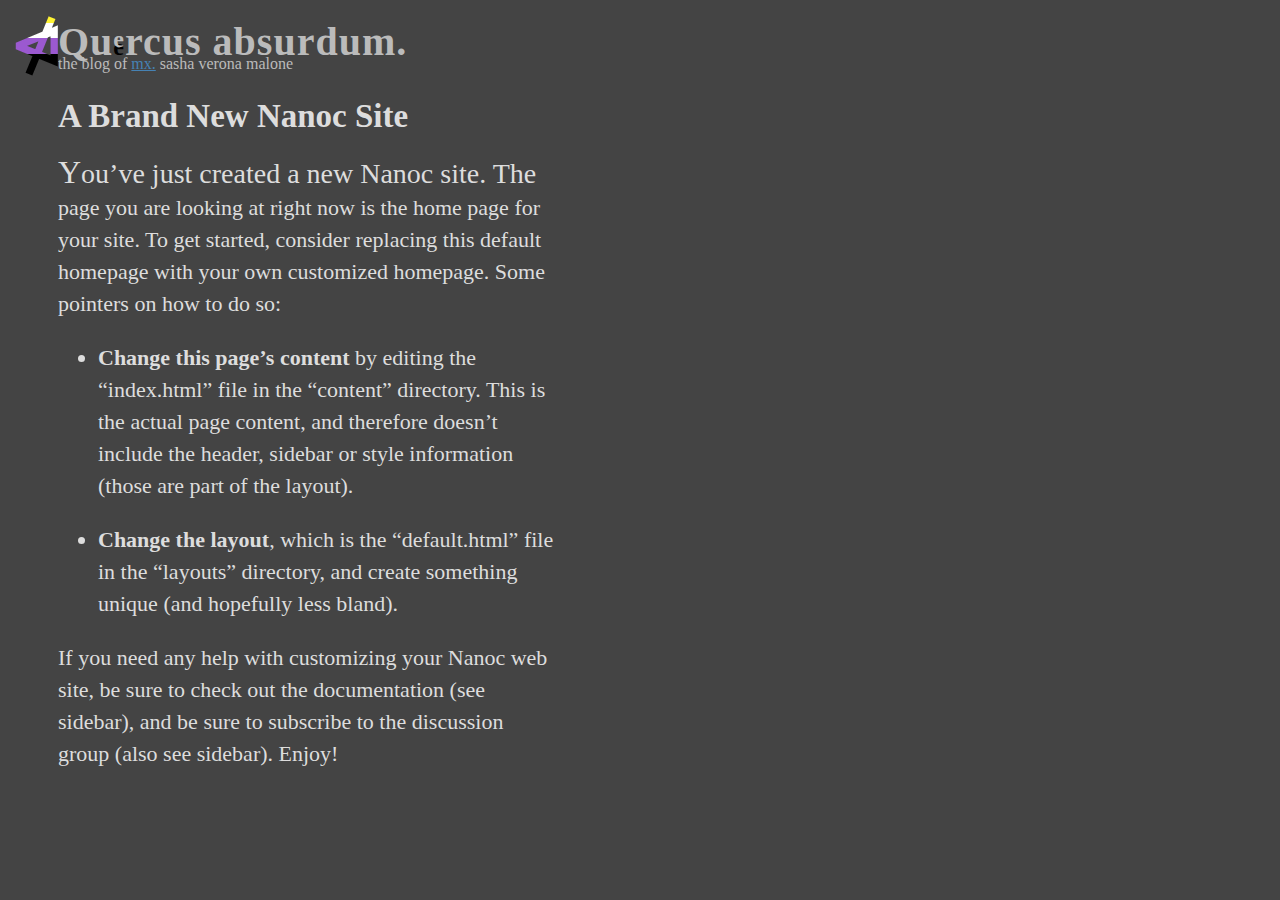
<file: output/index.html>
<!doctype html>
<html lang="en">
    <head>
        <meta charset="utf-8">
        <meta name="viewport" content="width=device-width, initial-scale=1, shrink-to-fit=no">

        <title>Home</title>
        <link rel="stylesheet" href="style.css" />
    </head>
    <body>
        <div id="left">
            <h1 id="splash" class="enby">&ntriangleleft;</span>
        </div>
        <div id="main">
            <div id="header">
                <h1 id="title">Qu<span class="ee">e</span>rcus absurdum.</h1>
                <span id="sub">the blog of <a href="../gender">mx.</a> <span id="name">sasha verona malone</span></span>
            </div>
            <div id="body">
                <h2>A Brand New Nanoc Site</h2>

<p>You’ve just created a new Nanoc site. The page you are looking at right now is the home page for your site. To get started, consider replacing this default homepage with your own customized homepage. Some pointers on how to do so:</p>

<ul>
  <li><p><strong>Change this page’s content</strong> by editing the “index.html” file in the “content” directory. This is the actual page content, and therefore doesn’t include the header, sidebar or style information (those are part of the layout).</p></li>
  <li><p><strong>Change the layout</strong>, which is the “default.html” file in the “layouts” directory, and create something unique (and hopefully less bland).</p></li>
</ul>

<p>If you need any help with customizing your Nanoc web site, be sure to check out the documentation (see sidebar), and be sure to subscribe to the discussion group (also see sidebar). Enjoy!</p>

            </div>
        </div>
    </body>
</html>
</file>
<file: output/style.css>
/*
 * base styles
 */

html {
    background: #444;
    color: #ddd;
}

a {
    color: #4682b4;
}

#left, #main {
    float: left;
}

#left {
    max-width: 100px;
    position: fixed;
    top: 7px;
    left: 10px;
}

#main {
    max-width: 500px;
    padding: 0 1em 0 0;
    margin-left: 50px;
}

/*
 * typesetting
 */

#header,
h1, h2, h3, h4, h5, h6 {
    font-family: "Founders Grotesk";
}

#header {
    color: #bbb;
}

#title {
    font-size: 2.5rem;
    letter-spacing: 1px;
    clear: none;
    padding: 0;
    margin: 0;
    margin-top: 10px;
}

#title .ee {
    position: relative;
    font-size: 1.5rem;
    top: -8px;
    text-shadow: 0px 8px #000;
}

#sub {
    display: block;
    margin-top: -10px;
}

#body {
    font-family: "Ehrhardt MT Std";
    font-size: 1.375rem;
    line-height: 2rem;
}

#body > p:first-of-type::first-letter {
    padding-left: 0;
    font-size: 2rem;
}
#body > p:first-of-type::first-line {
    font-size: 1.75rem;
    line-height: 1.5rem;
}

#splash {
    text-align: right;
    font-size: 4rem;
    margin: 0;
    padding: 0;
    padding-right: 10px;
}

/*
 * nonbinary flag
 */

.enby {
/* #body > p:first-of-type::first-letter { */
    background-size: 100%;
    background: linear-gradient(#fff433 0%,
                                #fff433 21%,
                                #fff 21%,
                                #fff 42%,
                                #9b59d0 42%,
                                #9b59d0 63%,
                                #000 63%);
    -webkit-background-clip: text;
    -webkit-text-fill-color: transparent;
}
</file>
